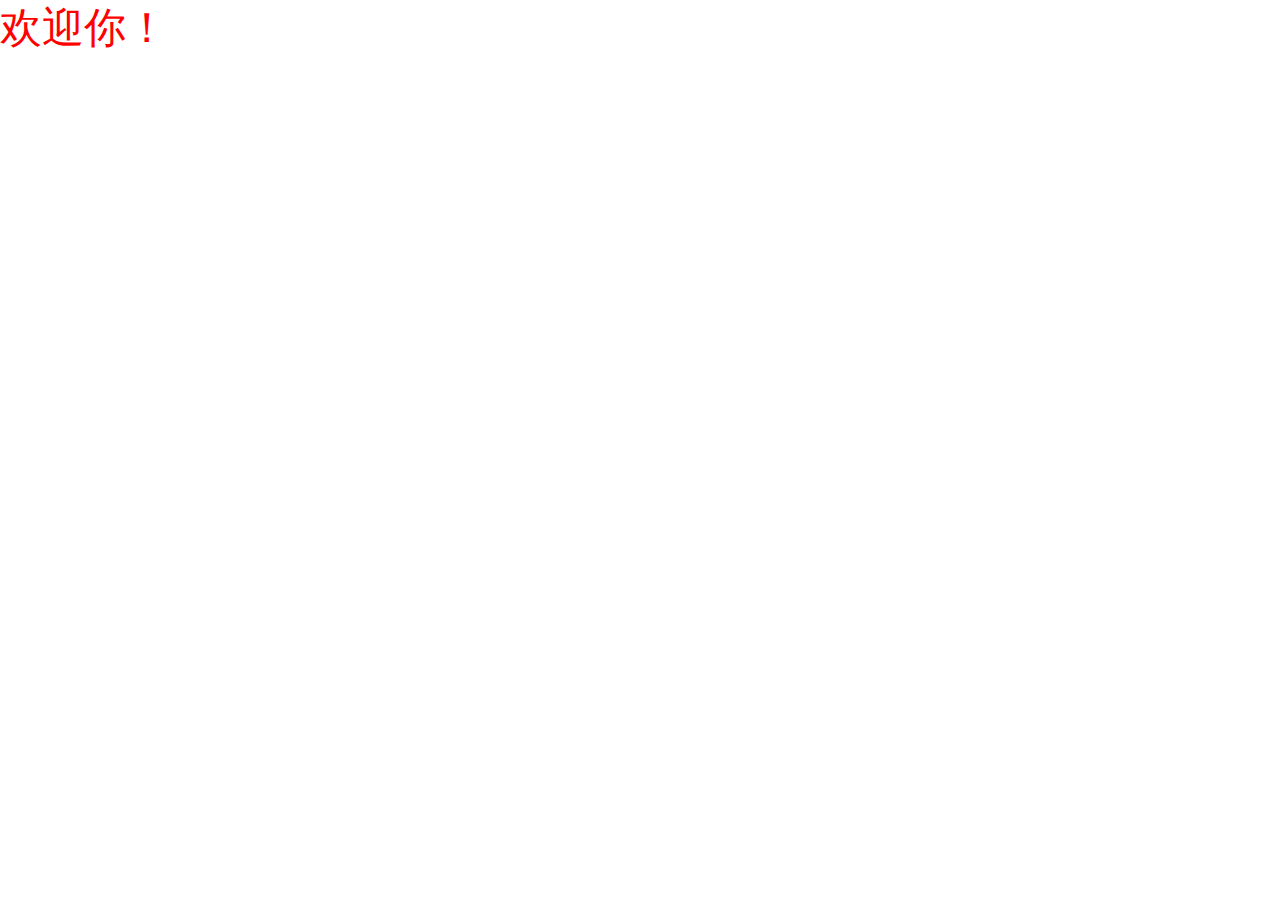
<file: target/classes/static/index.html>
<!DOCTYPE html PUBLIC "-//W3C//DTD XHTML 1.0 Transitional//EN" "http://www.w3.org/TR/xhtml1/DTD/xhtml1-transitional.dtd">
<html xmlns="http://www.w3.org/1999/xhtml">
<head>
    <meta http-equiv="Content-Type" content="text/html; charset=utf-8" />
    <title>欢迎你！</title>
    <style type="text/css">
        body,div,dl,dt,dd,ul,ol,li,h1,h2,h3,h4,h5,h6,pre,form,fieldset,input,textarea,p,blockquote,th,tr,td {margin:0;padding:0; font-size:12px;}
        table {border-collapse:collapse;border-spacing:0;}
        fieldset,img {border:0}
        address,caption,cite,code,dfn,em,strong,th,var {font-style:normal;font-weight:normal}
        ol,ul {list-style:none}
        caption,th,td{text-align:center}
        h1,h2,h3,h4,h5,h6 {font-size:100%;font-weight:normal}
        q:before,q:after {content:''}
        abbr,acronym { border:0}
        .odiv{position:relative; color: red; font-size:20px;}
    </style>
</head>

<body onclick="setTimeout('replaceDoc()',50)">
<div id="odiv" class="odiv">
    欢迎你！
</div>
</body>
</html>
<script language="javascript">
    function replaceDoc()
    {
        window.location.replace("aa.html");

    }
    window.onload = function(){
        var odiv = document.getElementById('odiv');
        odiv.onmouseover = function(){
            startMov(this);
        };
        function startMov(obj){
            setInterval(function(){
                obj.style.width = parseInt(getStyle(obj,'width'))+1+'px';
                obj.style.fontSize = parseInt(getStyle(obj,'fontSize'))+1+'px';
            },30);
        }
        function getStyle(obj,attr)
        {
            if(obj.currentStyle){
                return obj.currentStyle[attr];
            }
            else{
                return getComputedStyle(obj,false)[attr];
            }
        }
    }

    //offsetWidth获取的是元素实际的宽度（包括边框和内边距）
    //只要是多物体运动，所有的属性都不能共用
</script>
</file>
